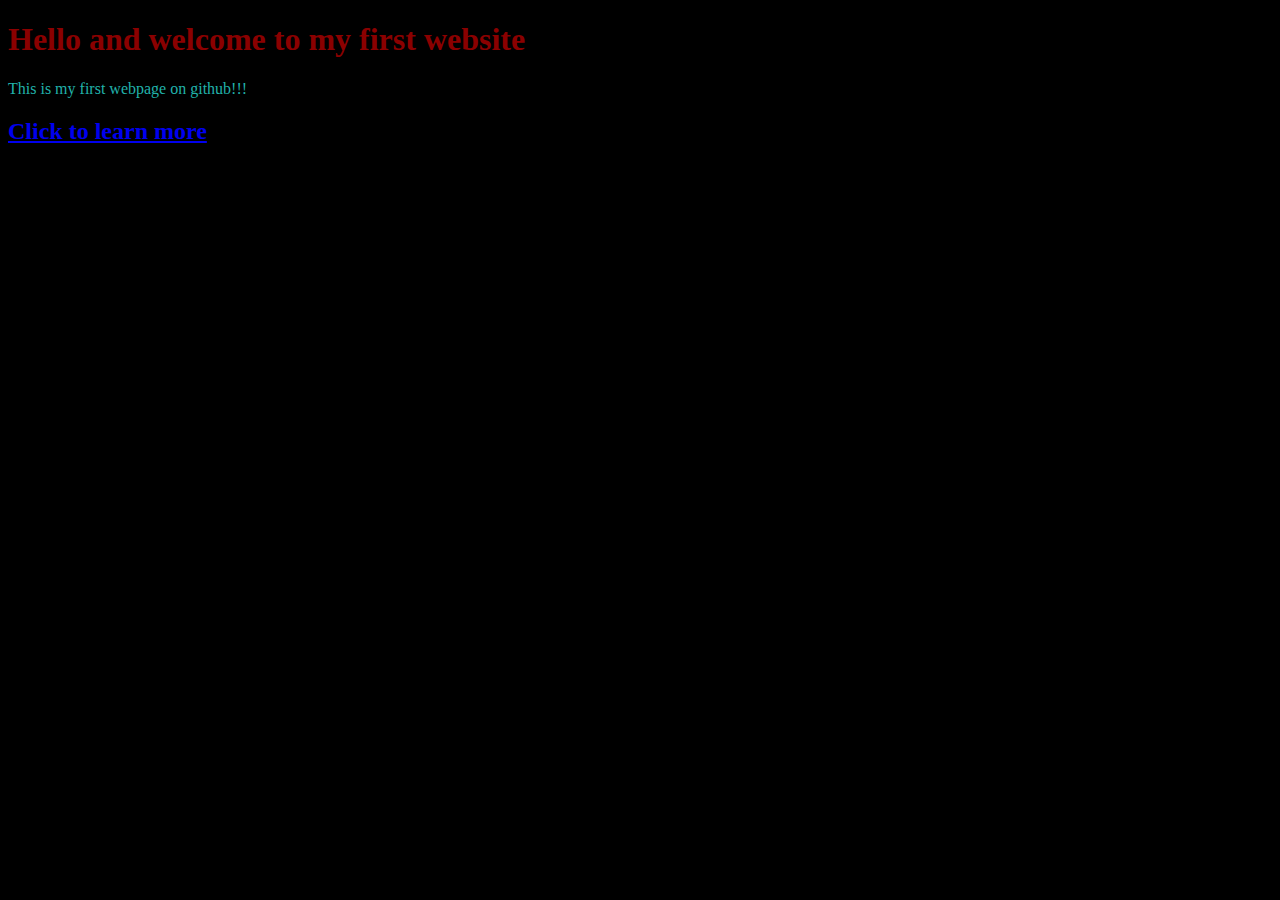
<file: index.html>
<!DOCTYPE html>
<html lang="en">

<head>
    <meta charset="UTF-8">
    <meta http-equiv="X-UA-Compatible" content="IE=edge">
    <meta name="viewport" content="width=device-width, initial-scale=1.0">
    <link rel="stylesheet" href="style.css">
    <title>Here is My Website!!!</title>
</head>

<body>
    <div class="container">
        <h1>Hello and welcome to my first website</h1>
        <p>This is my first webpage on github!!!</p>
        <a href="./about.html"><h2>Click to learn more</h2></a>
    </div>

</body>
</html>
</file>
<file: style.css>
body {
    background-color: rgb(0, 0, 0);
}
h1 {
    color: darkred;
}
p {
    color: lightseagreen;
}
</file>
